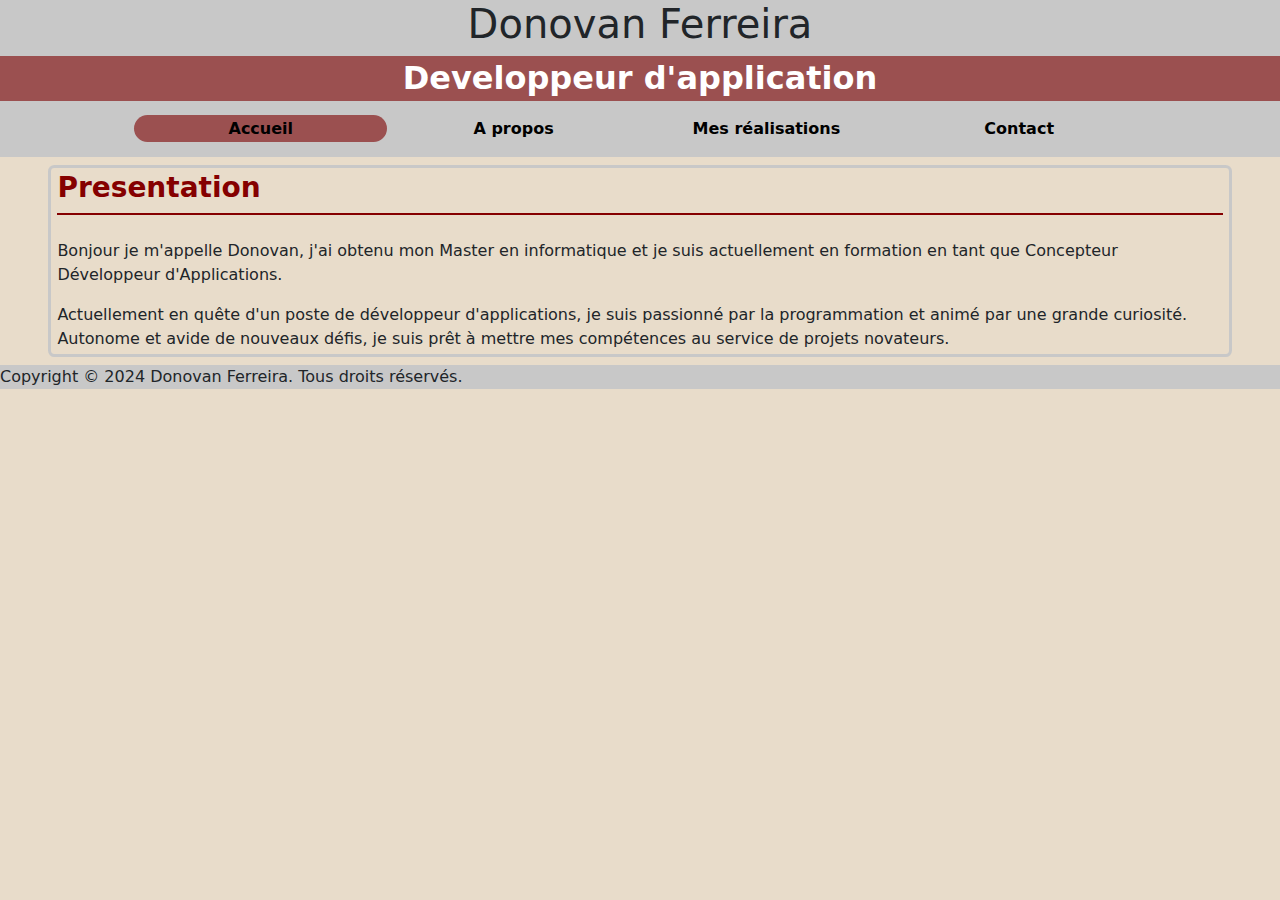
<file: index.html>
<!DOCTYPE html>
<html lang="fr">
    <head>
        <script src="script.js"></script>
    </head>
    <body>
        <header></header>
        <main>
            <section class="description my-2 mx-1 mx-md-5">
                <h3>Presentation</h3>
                <p>
                    Bonjour je m'appelle Donovan, j'ai obtenu mon Master en informatique et je suis
                    actuellement en formation en tant que Concepteur Développeur d'Applications.
                </p>
                <p>
                    Actuellement en quête d'un poste de développeur d'applications, je suis
                    passionné par la programmation et animé par une grande curiosité. Autonome et
                    avide de nouveaux défis, je suis prêt à mettre mes compétences au service de
                    projets novateurs.
                </p>
            </section>
        </main>
        <footer></footer>
    </body>
</html>
</file>
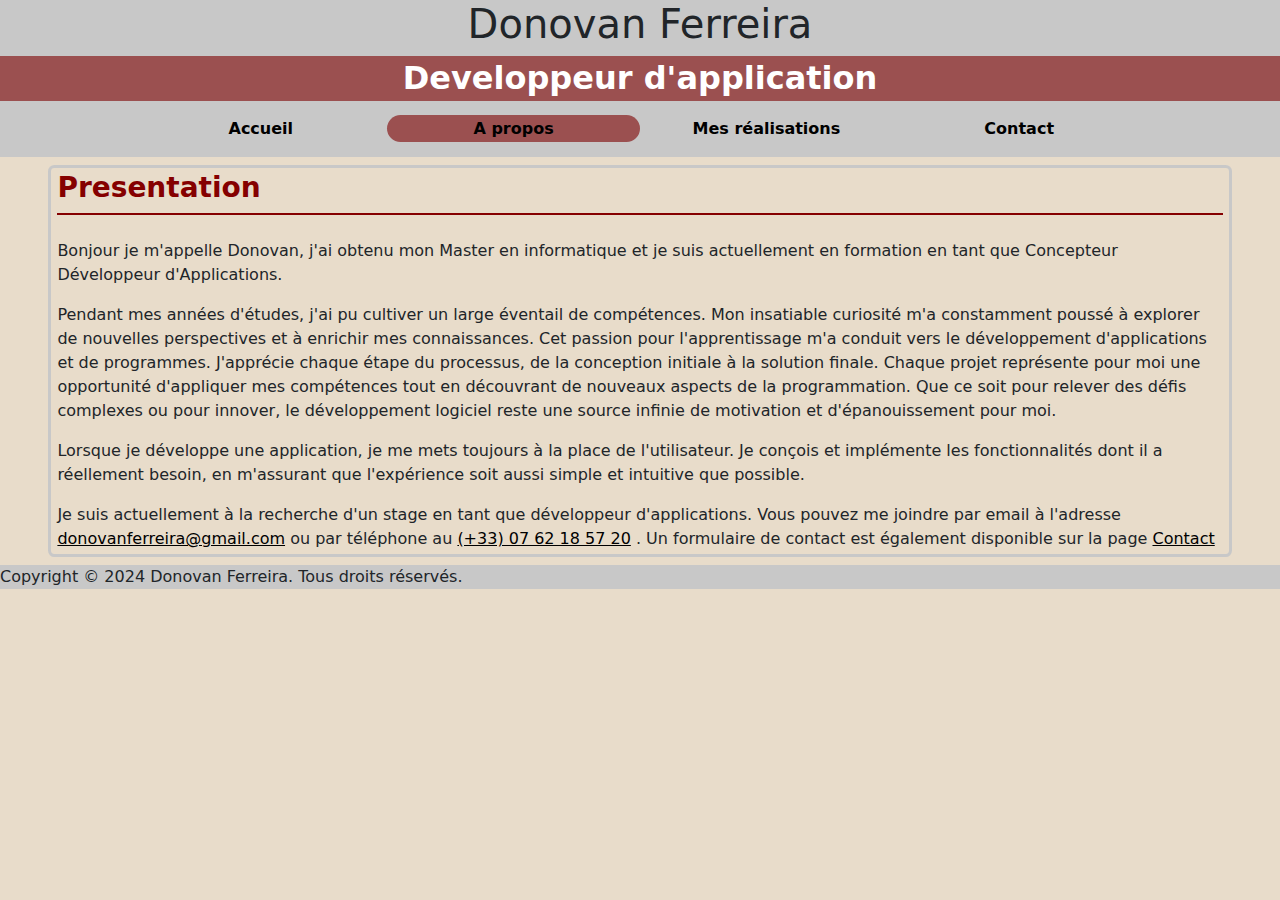
<file: about.html>
<!DOCTYPE html>
<html lang="fr">
    <head>
        <script src="script.js"></script>
    </head>
    <body>
        <header></header>
        <main>
            <section class="about my-2 mx-1 mx-md-5">
                <h3>Presentation</h3>
                <p class="about-brief-presentation">
                    Bonjour je m'appelle Donovan, j'ai obtenu mon Master en informatique et je suis
                    actuellement en formation en tant que Concepteur Développeur d'Applications.
                </p>
                <p class="about-presentation">
                    Pendant mes années d'études, j'ai pu cultiver un large éventail de compétences.
                    Mon insatiable curiosité m'a constamment poussé à explorer de nouvelles
                    perspectives et à enrichir mes connaissances. Cet passion pour l'apprentissage
                    m'a conduit vers le développement d'applications et de programmes. J'apprécie
                    chaque étape du processus, de la conception initiale à la solution finale.
                    Chaque projet représente pour moi une opportunité d'appliquer mes compétences
                    tout en découvrant de nouveaux aspects de la programmation. Que ce soit pour
                    relever des défis complexes ou pour innover, le développement logiciel reste une
                    source infinie de motivation et d'épanouissement pour moi.
                </p>
                <p class="about-vision">
                    Lorsque je développe une application, je me mets toujours à la place de
                    l'utilisateur. Je conçois et implémente les fonctionnalités dont il a réellement
                    besoin, en m'assurant que l'expérience soit aussi simple et intuitive que
                    possible.
                </p>
                <p class="about-contact">
                    Je suis actuellement à la recherche d'un stage en tant que développeur
                    d'applications. Vous pouvez me joindre par email à l'adresse
                    <a href="mailto:donovanferreira@gmail.com">donovanferreira@gmail.com</a>
                    ou par téléphone au
                    <a href="tel:+33762185720">(+33) 07 62 18 57 20</a>
                    . Un formulaire de contact est également disponible sur la page
                    <a href="contact.html">Contact</a>
                </p>
            </section>
        </main>
        <footer></footer>
    </body>
</html>
</file>
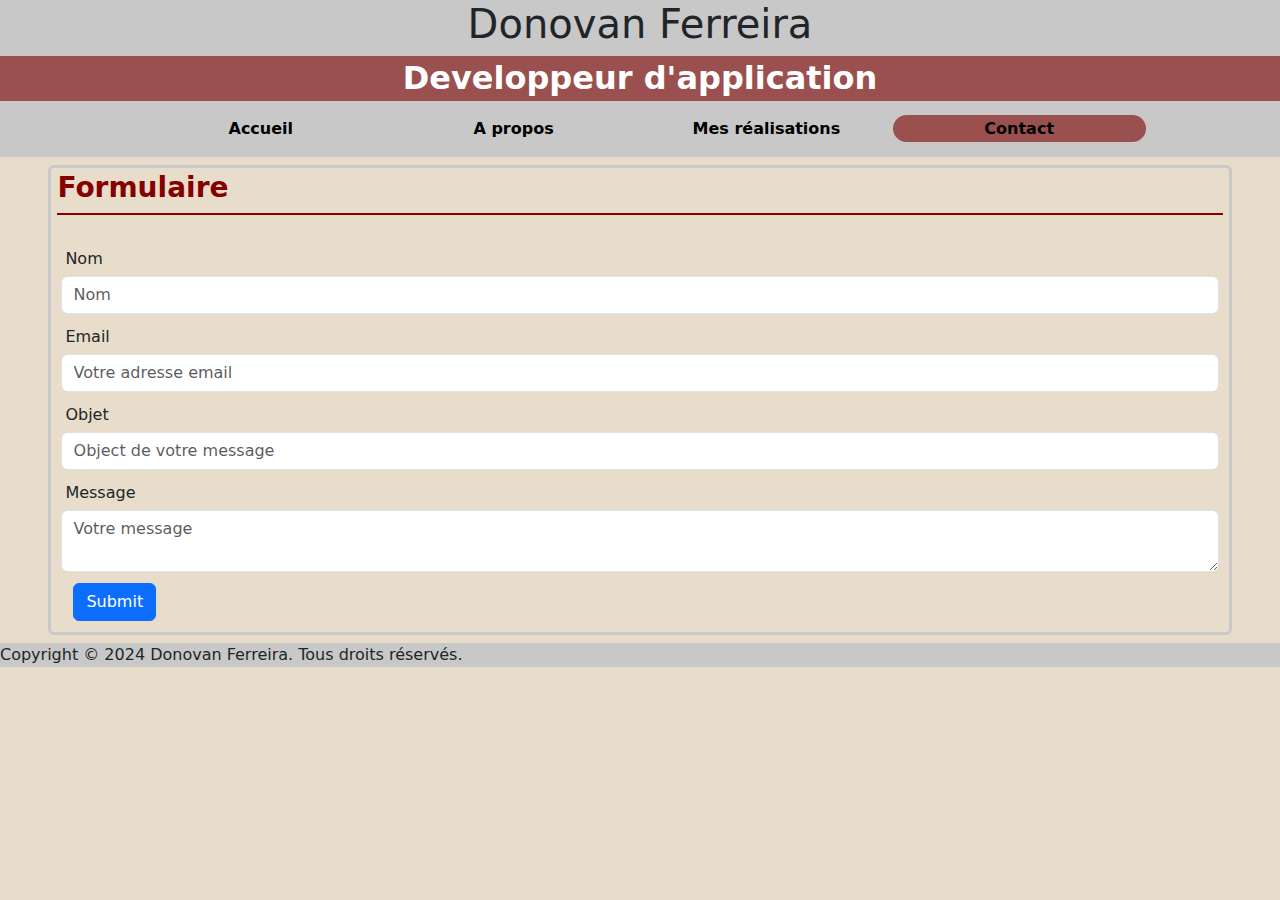
<file: contact.html>
<!DOCTYPE html>
<html lang="fr">
    <head>
        <script src="script.js"></script>
    </head>
    <body>
        <header></header>
        <main>
            <section class="formular my-2 mx-1 mx-md-5">
                <h3>Formulaire</h3>
                <form>
                    <div class="form-group">
                        <label for="nameContact">Nom</label>
                        <input
                            type="text"
                            class="form-control"
                            id="nameContact"
                            placeholder="Nom"
                            required />
                    </div>
                    <div class="form-group">
                        <label for="emailContact">Email</label>
                        <input
                            type="email"
                            class="form-control"
                            id="emailContact"
                            placeholder="Votre adresse email"
                            required />
                    </div>
                    <div class="form-group">
                        <label for="ObjectContact">Objet</label>
                        <input
                            type="text"
                            class="form-control"
                            id="ObjectContact"
                            placeholder="Object de votre message"
                            required />
                    </div>
                    <div class="form-group">
                        <label for="messageContact">Message</label>
                        <textarea
                            class="form-control"
                            id="messageContact"
                            placeholder="Votre message"
                            required></textarea>
                    </div>
                    <button type="submit" class="btn btn-primary">Submit</button>
                </form>
            </section>
        </main>
        <footer></footer>
    </body>
</html>
</file>
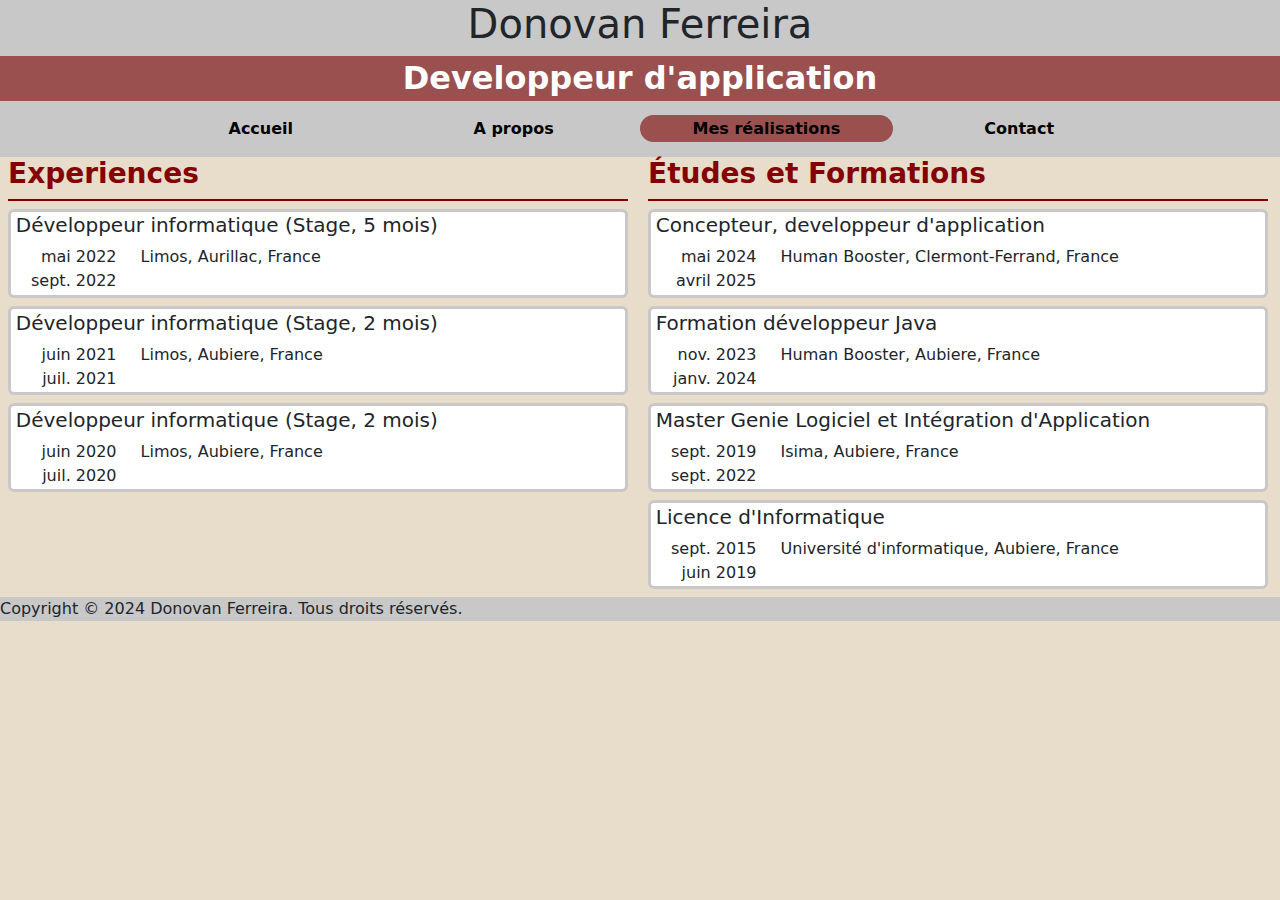
<file: realisation.html>
<!DOCTYPE html>
<html lang="fr">
    <head>
        <script src="script.js"></script>
    </head>
    <body>
        <header></header>
        <main id="realisation-list" class="row"></main>
        <footer></footer>
    </body>
</html>
</file>
